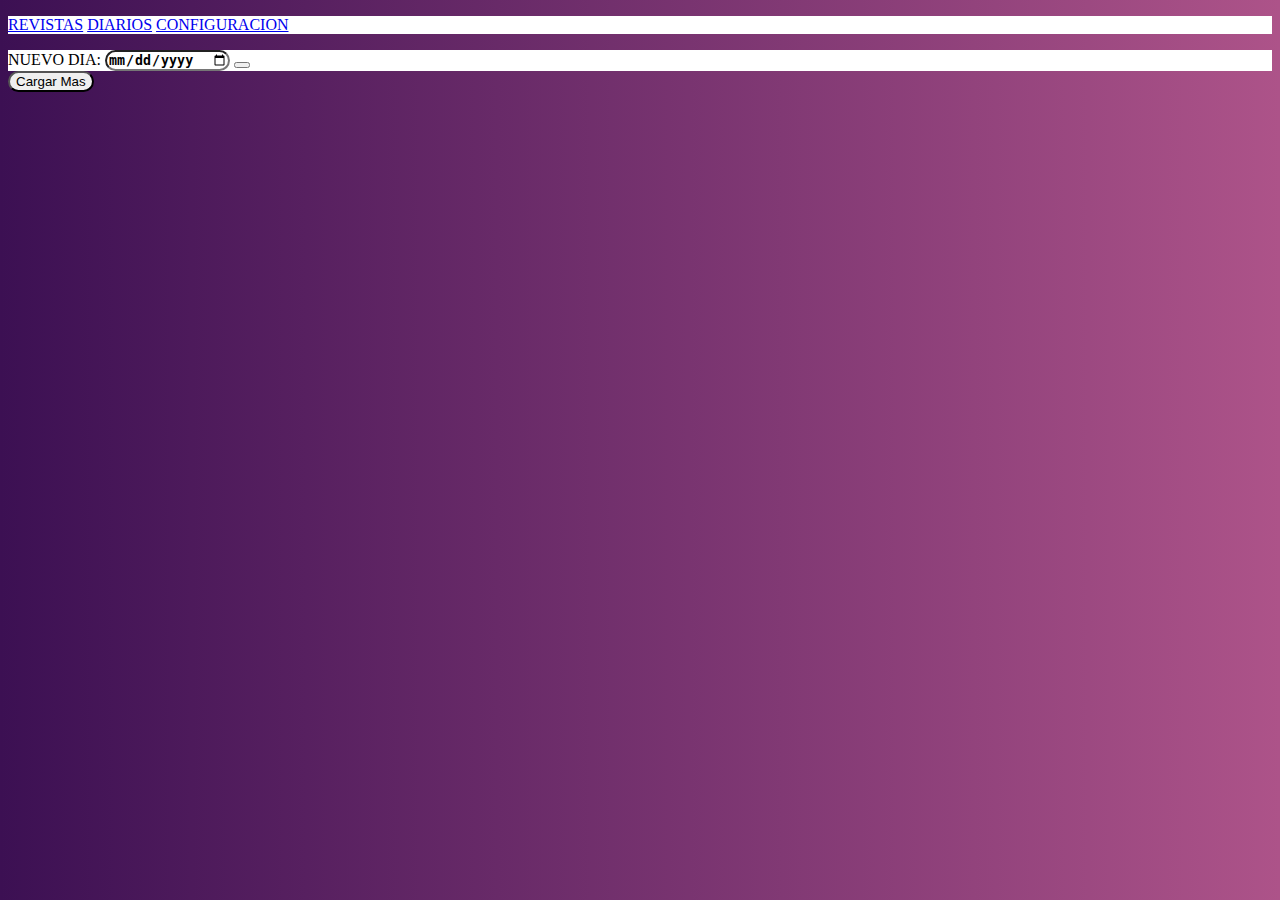
<file: index.html>
<!DOCTYPE html>
<html lang="en">
  <head>
    <!-- Required meta tags -->
    <meta charset="utf-8" />
    <meta
      name="viewport"
      content="width=device-width, initial-scale=1, shrink-to-fit=no"
    />

    <!-- Bootstrap CSS -->
    <link
      rel="stylesheet"
      href="https://stackpath.bootstrapcdn.com/bootstrap/4.1.3/css/bootstrap.min.css"
      integrity="sha384-MCw98/SFnGE8fJT3GXwEOngsV7Zt27NXFoaoApmYm81iuXoPkFOJwJ8ERdknLPMO"
      crossorigin="anonymous"
    />
    <link rel="stylesheet" href="css/main.css" />
    <link
      rel="stylesheet"
      href="https://use.fontawesome.com/releases/v5.7.2/css/all.css"
      integrity="sha384-fnmOCqbTlWIlj8LyTjo7mOUStjsKC4pOpQbqyi7RrhN7udi9RwhKkMHpvLbHG9Sr"
      crossorigin="anonymous"
    />
    <title>Cani-ya</title>
  </head>
  <body>
    <div
      class="container-flex contenedor mt-0 mb-1 pb-3 bg-dark text-white"
      id="container1"
    >
    <div class="row pt-3 pl-2">
        <div class="col-10">
            <a href="/index.html" class="btn btn-secondary active">REVISTAS</a>
            <a class="btn btn-secondary" href="/views/newspapers.html">DIARIOS</a>
            <a class="btn btn-secondary" href="/views/config.html">CONFIGURACION</a>
        </div>
      </div>
    </div>

    <div
      class="container-flex contenedor mt-1 mb-1 bg-dark text-white"
      id="container2"
    >
      <div class="row">
        <!-- INPUT DE NUEVO DIA-->
        <div class="col-12 mt-3">
          <form id="newDateForm">
            <div class="form-group row justify-content-center">
              <label for="newDate" class="col-2 pt-1">NUEVO DIA: </label>
              <input
                type="date"
                class="form-control col-6 pill mr-1"
                id="newDate"
              />
              <button type="submit" class="btn btn-primary rounded-circle">
                <i class="fas fa-check"></i>
              </button>
            </div>
          </form>
        </div>
        <div class="col-12 mt-1 row p-0 m-0" id="tableSection"></div>
      </div>
    </div>
    <!-- BOTON DE CARGAR MAS DATOS-->
    <div class="container-flex mt-1">
      <div class="row justify-content-center">
        <div class="col-2">
          <button class="btn btn-lg pill pb-2 btn-dark" id="botonCargarMas">
            Cargar Mas
          </button>
        </div>
      </div>
    </div>

    <!-- Optional JavaScript -->
    <!-- jQuery first, then Popper.js, then Bootstrap JS -->
    <script src="js/config.js"></script>
    <script src="js/revistas/view.js"></script>
    <script src="js/revistas/controller.js"></script>
    <script src="js/revistas/index.js"></script>
    <script
      src="https://code.jquery.com/jquery-3.3.1.slim.min.js"
      integrity="sha384-q8i/X+965DzO0rT7abK41JStQIAqVgRVzpbzo5smXKp4YfRvH+8abtTE1Pi6jizo"
      crossorigin="anonymous"
    ></script>
    <script
      src="https://cdnjs.cloudflare.com/ajax/libs/popper.js/1.14.3/umd/popper.min.js"
      integrity="sha384-ZMP7rVo3mIykV+2+9J3UJ46jBk0WLaUAdn689aCwoqbBJiSnjAK/l8WvCWPIPm49"
      crossorigin="anonymous"
    ></script>
    <script
      src="https://stackpath.bootstrapcdn.com/bootstrap/4.1.3/js/bootstrap.min.js"
      integrity="sha384-ChfqqxuZUCnJSK3+MXmPNIyE6ZbWh2IMqE241rYiqJxyMiZ6OW/JmZQ5stwEULTy"
      crossorigin="anonymous"
    ></script>
  </body>
</html>
</file>
<file: css/main.css>
body{
    background: #ad5389;  /* fallback for old browsers */
    background: -webkit-linear-gradient(to right, #3c1053, #ad5389);  /* Chrome 10-25, Safari 5.1-6 */
    background: linear-gradient(to right, #3c1053, #ad5389); /* W3C, IE 10+/ Edge, Firefox 16+, Chrome 26+, Opera 12+, Safari 7+ */
}

.contenedor{
    background: white;
    margin-top: 1em;
}

.pill{
    -webkit-border-radius: 30px;
    -moz-border-radius: 30px;
    border-radius: 30px;
}

.flotar-derecha{
    float: right;
}

.hidden{
    display: none;
}

input{
    font-weight: bold;
}

.resultado{
    color: #EFC84A;
    font-weight: bold;
}

.sidebar{
    height: 100%;
}

.centered{
    text-align: center; 
}

.day-item:hover{
    background-color: #6F6F6F;
}
</file>
